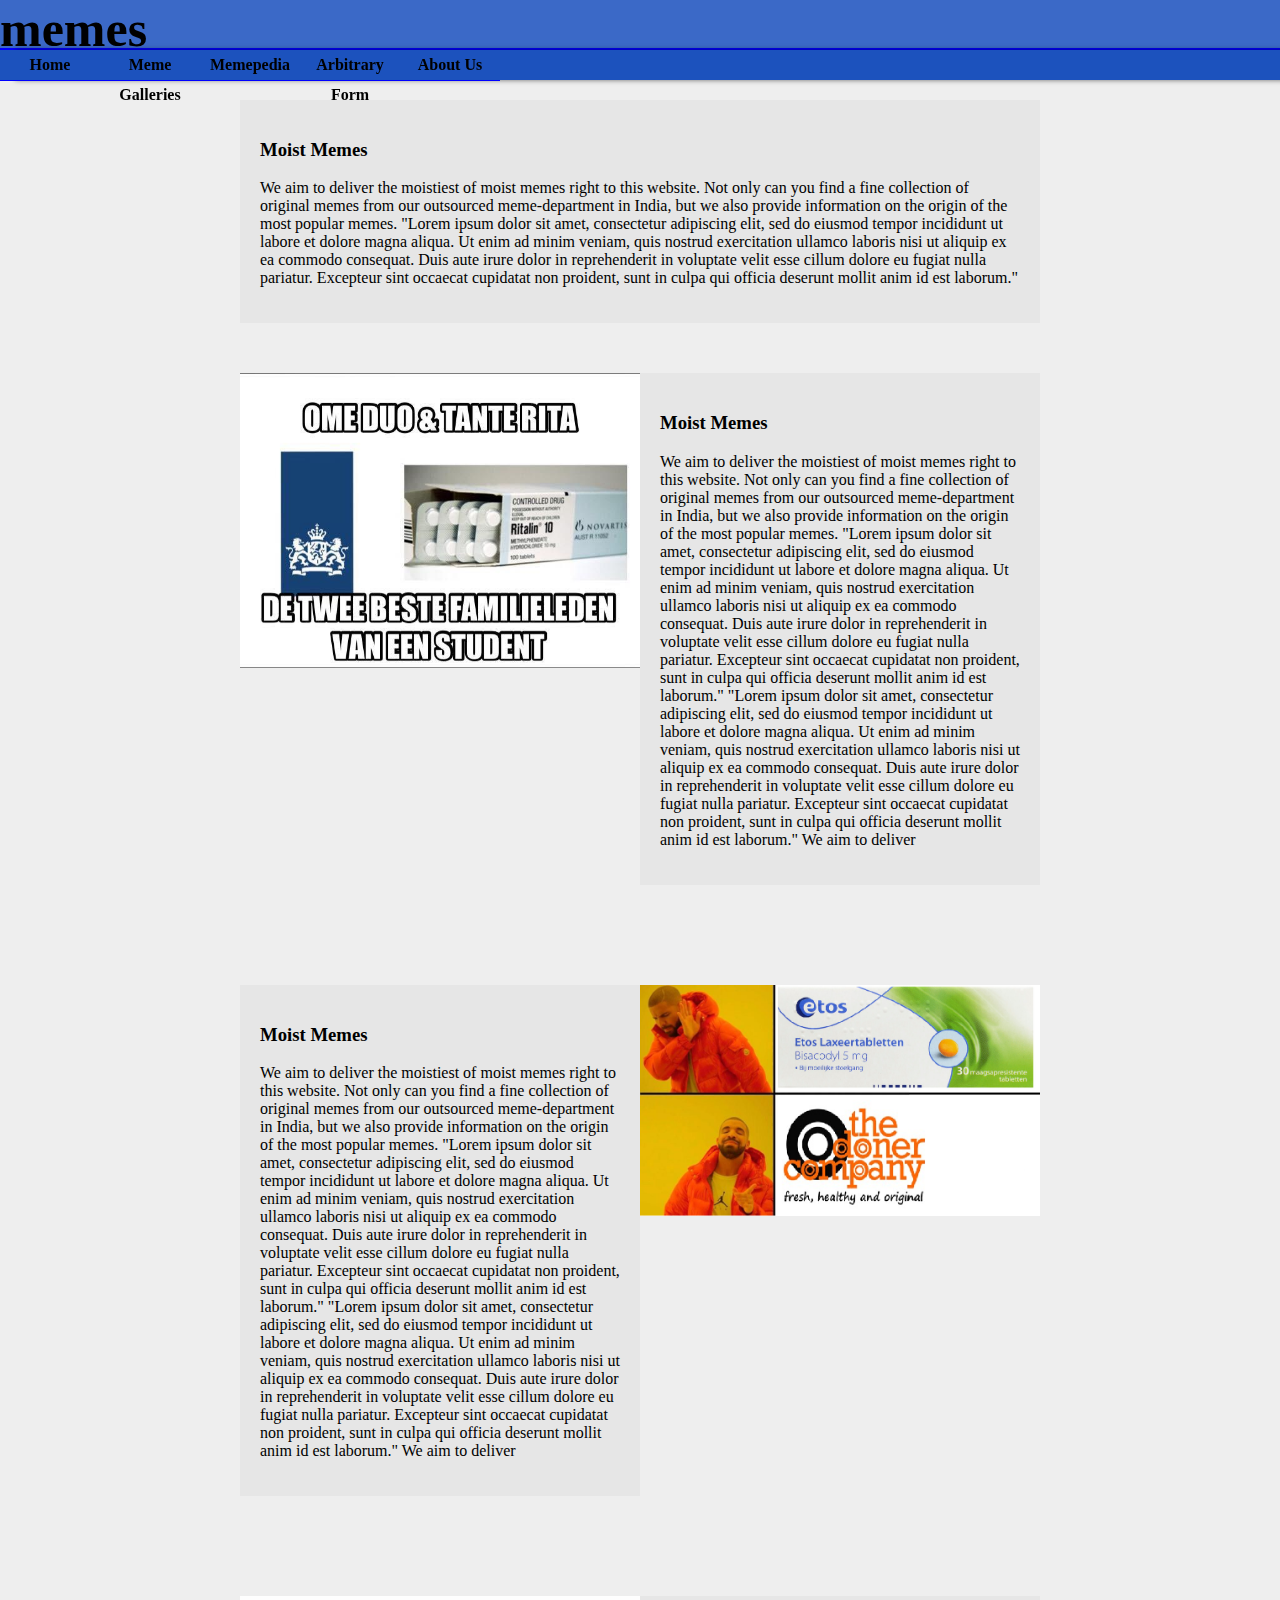
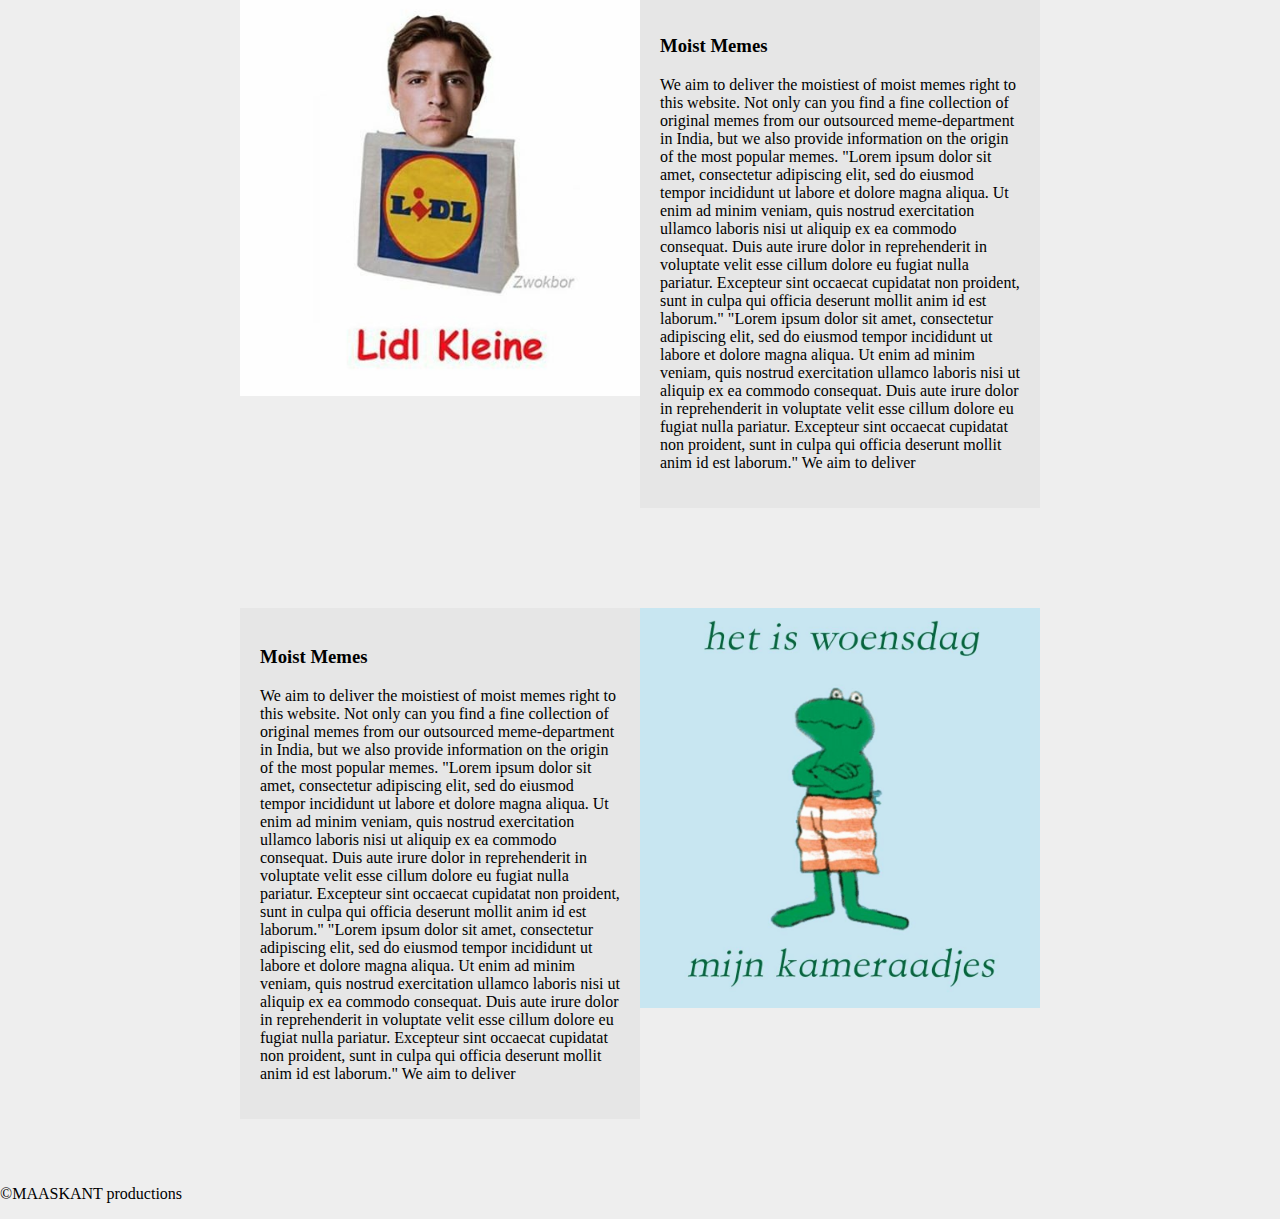
<file: index.html>
<!DOCTYPE html>

<head>
    <title> memes</title>
    <link rel='stylesheet' type='text/css' href='headerStyle.css'>
    <link rel='stylesheet' type='text/css' href='contentStyle.css'>
</head>

<body>
    <header>
        <h1>memes </h1>
        <input id="menuToggle" type="checkbox" name="hamburger"> <label for="menuToggle">&#9776;</label>
        <nav>
            <div class='dropdown'>
                <a href="index.html">
                    <h2>Home</h2>
                </a>

            </div>
            <div class='dropdown'>
                <h2>Meme Galleries</h2>


                <div class="group">
                    <a href="imggallery.html">
                        <h2>Imgage Gallery</h2>
                    </a>
                </div>

                <div class="group">
                    <a href="starwars.html">
                        <h2>Star Wars</h2>
                    </a>
                </div>

            </div>

            <div class='dropdown'>
                <h2>Memepedia</h2>


                <div class="group">
                    <a href="waterguy12.html">
                        <h2>The Tale of /u/Waterguy12</h2>
                    </a>
                </div>

                <div class="group">
                    <a href="games.html">
                        <h2>Memes In Games</h2>
                    </a>
                </div>

            </div>

            <div class='dropdown'>
                <a href="formulier.html">
                    <h2>Arbitrary Form</h2>
                </a>

            </div>

            <div class='dropdown'>
                <a href="aboutus.html">
                    <h2>About Us</h2>
                </a>

            </div>
        </nav>
    </header>

    <content>

        <article>
            <h3> Moist Memes</h3>
            <p>We aim to deliver the moistiest of moist memes right to this website. Not only can you find a fine collection
                of original memes from our outsourced meme-department in India, but we also provide information on the origin
                of the most popular memes. "Lorem ipsum dolor sit amet, consectetur adipiscing elit, sed do eiusmod tempor
                incididunt ut labore et dolore magna aliqua. Ut enim ad minim veniam, quis nostrud exercitation ullamco laboris
                nisi ut aliquip ex ea commodo consequat. Duis aute irure dolor in reprehenderit in voluptate velit esse cillum
                dolore eu fugiat nulla pariatur. Excepteur sint occaecat cupidatat non proident, sunt in culpa qui officia
                deserunt mollit anim id est laborum."
            </p>

        </article>
        <section>
            <img src="memes/meme1.jpg">
            <article class="halfWidth">
                <h3> Moist Memes</h3>
                <p>We aim to deliver the moistiest of moist memes right to this website. Not only can you find a fine collection
                    of original memes from our outsourced meme-department in India, but we also provide information on the
                    origin of the most popular memes. "Lorem ipsum dolor sit amet, consectetur adipiscing elit, sed do eiusmod
                    tempor incididunt ut labore et dolore magna aliqua. Ut enim ad minim veniam, quis nostrud exercitation
                    ullamco laboris nisi ut aliquip ex ea commodo consequat. Duis aute irure dolor in reprehenderit in voluptate
                    velit esse cillum dolore eu fugiat nulla pariatur. Excepteur sint occaecat cupidatat non proident, sunt
                    in culpa qui officia deserunt mollit anim id est laborum." "Lorem ipsum dolor sit amet, consectetur adipiscing
                    elit, sed do eiusmod tempor incididunt ut labore et dolore magna aliqua. Ut enim ad minim veniam, quis
                    nostrud exercitation ullamco laboris nisi ut aliquip ex ea commodo consequat. Duis aute irure dolor in
                    reprehenderit in voluptate velit esse cillum dolore eu fugiat nulla pariatur. Excepteur sint occaecat
                    cupidatat non proident, sunt in culpa qui officia deserunt mollit anim id est laborum." We aim to deliver

                </p>
            </article>
        </section>
        <section class="imageRight">
            <img src="memes/meme2.png">
            <article class="halfWidth">
                <h3> Moist Memes</h3>
                <p>We aim to deliver the moistiest of moist memes right to this website. Not only can you find a fine collection
                    of original memes from our outsourced meme-department in India, but we also provide information on the
                    origin of the most popular memes. "Lorem ipsum dolor sit amet, consectetur adipiscing elit, sed do eiusmod
                    tempor incididunt ut labore et dolore magna aliqua. Ut enim ad minim veniam, quis nostrud exercitation
                    ullamco laboris nisi ut aliquip ex ea commodo consequat. Duis aute irure dolor in reprehenderit in voluptate
                    velit esse cillum dolore eu fugiat nulla pariatur. Excepteur sint occaecat cupidatat non proident, sunt
                    in culpa qui officia deserunt mollit anim id est laborum." "Lorem ipsum dolor sit amet, consectetur adipiscing
                    elit, sed do eiusmod tempor incididunt ut labore et dolore magna aliqua. Ut enim ad minim veniam, quis
                    nostrud exercitation ullamco laboris nisi ut aliquip ex ea commodo consequat. Duis aute irure dolor in
                    reprehenderit in voluptate velit esse cillum dolore eu fugiat nulla pariatur. Excepteur sint occaecat
                    cupidatat non proident, sunt in culpa qui officia deserunt mollit anim id est laborum." We aim to deliver

                </p>
            </article>

        </section>
        <section>
            <img src="memes/meme4.jpg">
            <article class="halfWidth">
                <h3> Moist Memes</h3>
                <p>We aim to deliver the moistiest of moist memes right to this website. Not only can you find a fine collection
                    of original memes from our outsourced meme-department in India, but we also provide information on the
                    origin of the most popular memes. "Lorem ipsum dolor sit amet, consectetur adipiscing elit, sed do eiusmod
                    tempor incididunt ut labore et dolore magna aliqua. Ut enim ad minim veniam, quis nostrud exercitation
                    ullamco laboris nisi ut aliquip ex ea commodo consequat. Duis aute irure dolor in reprehenderit in voluptate
                    velit esse cillum dolore eu fugiat nulla pariatur. Excepteur sint occaecat cupidatat non proident, sunt
                    in culpa qui officia deserunt mollit anim id est laborum." "Lorem ipsum dolor sit amet, consectetur adipiscing
                    elit, sed do eiusmod tempor incididunt ut labore et dolore magna aliqua. Ut enim ad minim veniam, quis
                    nostrud exercitation ullamco laboris nisi ut aliquip ex ea commodo consequat. Duis aute irure dolor in
                    reprehenderit in voluptate velit esse cillum dolore eu fugiat nulla pariatur. Excepteur sint occaecat
                    cupidatat non proident, sunt in culpa qui officia deserunt mollit anim id est laborum." We aim to deliver

                </p>
            </article>
        </section>
        <section class="imageRight">
            <img src="memes/meme5.jpg">
            <article class="halfWidth">
                <h3> Moist Memes</h3>
                <p>We aim to deliver the moistiest of moist memes right to this website. Not only can you find a fine collection
                    of original memes from our outsourced meme-department in India, but we also provide information on the
                    origin of the most popular memes. "Lorem ipsum dolor sit amet, consectetur adipiscing elit, sed do eiusmod
                    tempor incididunt ut labore et dolore magna aliqua. Ut enim ad minim veniam, quis nostrud exercitation
                    ullamco laboris nisi ut aliquip ex ea commodo consequat. Duis aute irure dolor in reprehenderit in voluptate
                    velit esse cillum dolore eu fugiat nulla pariatur. Excepteur sint occaecat cupidatat non proident, sunt
                    in culpa qui officia deserunt mollit anim id est laborum." "Lorem ipsum dolor sit amet, consectetur adipiscing
                    elit, sed do eiusmod tempor incididunt ut labore et dolore magna aliqua. Ut enim ad minim veniam, quis
                    nostrud exercitation ullamco laboris nisi ut aliquip ex ea commodo consequat. Duis aute irure dolor in
                    reprehenderit in voluptate velit esse cillum dolore eu fugiat nulla pariatur. Excepteur sint occaecat
                    cupidatat non proident, sunt in culpa qui officia deserunt mollit anim id est laborum." We aim to deliver

                </p>
            </article>

        </section>





        <aside>

        </aside>

    </content>
    <footer>
        <p>&copy;MAASKANT productions</p>
    </footer>
</body>
</file>
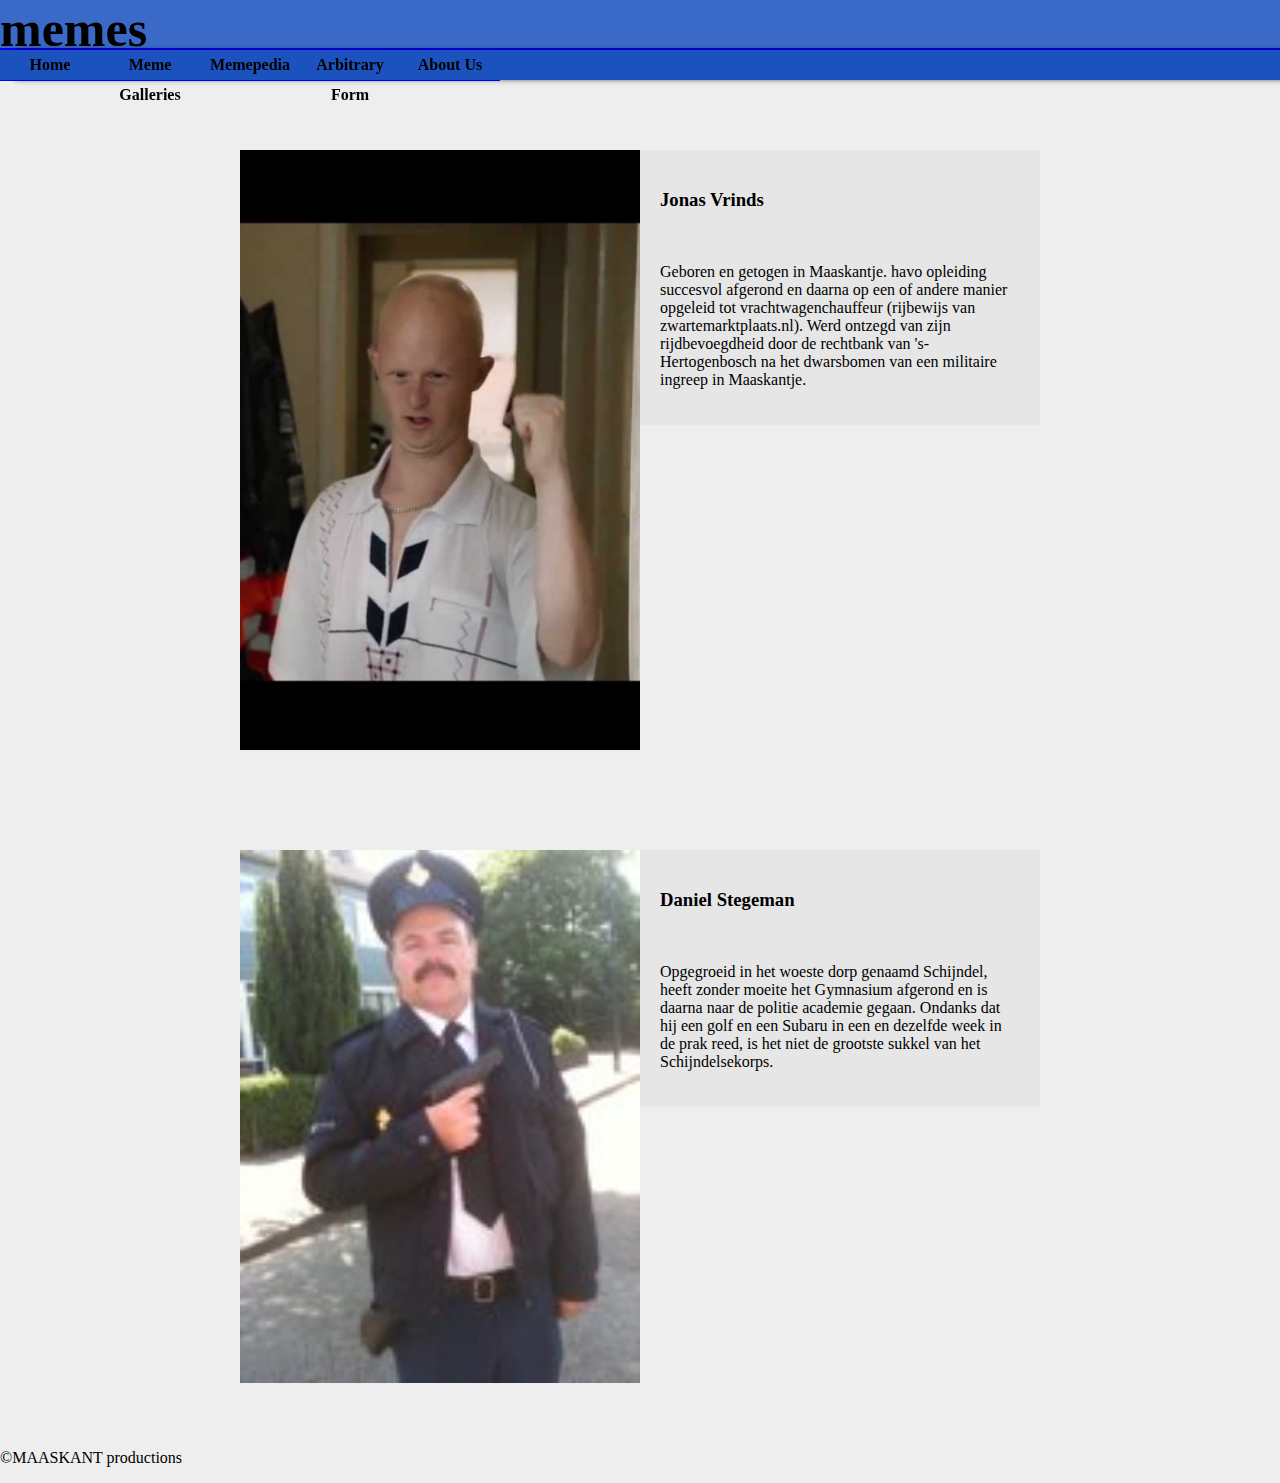
<file: aboutus.html>
<!DOCTYPE html>
<html>

<head>
    <link href="headerStyle.css" rel="stylesheet" type="text/css">
    <link rel='stylesheet' type='text/css' href='contentStyle.css'>
    <title>
        about our memes
    </title>
</head>

<body>
        <header>
                <h1>memes </h1>
                <input id="menuToggle" type="checkbox" name="hamburger"> <label for="menuToggle">&#9776;</label>
                <nav>
                    <div class='dropdown'>
                        <a href="index.html">
                            <h2>Home</h2>
                        </a>
        
                    </div>
                    <div class='dropdown'>
                        <h2>Meme Galleries</h2>
        
        
                        <div class="group">
                            <a href="imggallery.html">
                                <h2>Imgage Gallery</h2>
                            </a>
                        </div>
        
                        <div class="group">
                            <a href="starwars.html">
                                <h2>Star Wars</h2>
                            </a>
                        </div>
        
                    </div>
        
                    <div class='dropdown'>
                            <h2>Memepedia</h2>
            
            
                            <div class="group">
                                <a href="waterguy12.html">
                                    <h2>The Tale of /u/Waterguy12</h2>
                                </a>
                            </div>
            
                            <div class="group">
                                <a href="games.html">
                                    <h2>Memes In Games</h2>
                                </a>
                            </div>
            
                        </div>
        
                    <div class='dropdown'>
                        <a href="formulier.html">
                            <h2>Arbitrary Form</h2>
                        </a>
        
                    </div>
        
                    <div class='dropdown'>
                        <a href="aboutus.html">
                            <h2>About Us</h2>
                        </a>
        
                    </div>
                </nav>
            </header>
    <content>
        <section>
            <img src="images/images_gallery/jonas.png">
            <!-- description van Jonas-->
            <article class = "halfWidth">
                <h3>Jonas Vrinds</h3><br>
                <p>Geboren en getogen in Maaskantje. havo opleiding succesvol afgerond en daarna op een of andere manier opgeleid
                    tot vrachtwagenchauffeur (rijbewijs van zwartemarktplaats.nl). Werd ontzegd van zijn rijdbevoegdheid
                    door de rechtbank van 's-Hertogenbosch na het dwarsbomen van een militaire ingreep in Maaskantje.</p>
            </article>
        </section>


        <section>
            <img src="images/images_gallery/daniel.png">
            <!--description van Daniel-->
            <article class = "halfWidth">
                <h3>Daniel Stegeman</h3><br>
                <p> Opgegroeid in het woeste dorp genaamd Schijndel, heeft zonder moeite het Gymnasium afgerond en is daarna
                    naar de politie academie gegaan. Ondanks dat hij een golf en een Subaru in een en dezelfde week in de
                    prak reed, is het niet de grootste sukkel van het Schijndelsekorps. </p>
                </div>
            </article>
        </section>
    </content>
    <footer>
            <p>&copy;MAASKANT productions</p>
        </footer>
</body>

</html>
</file>
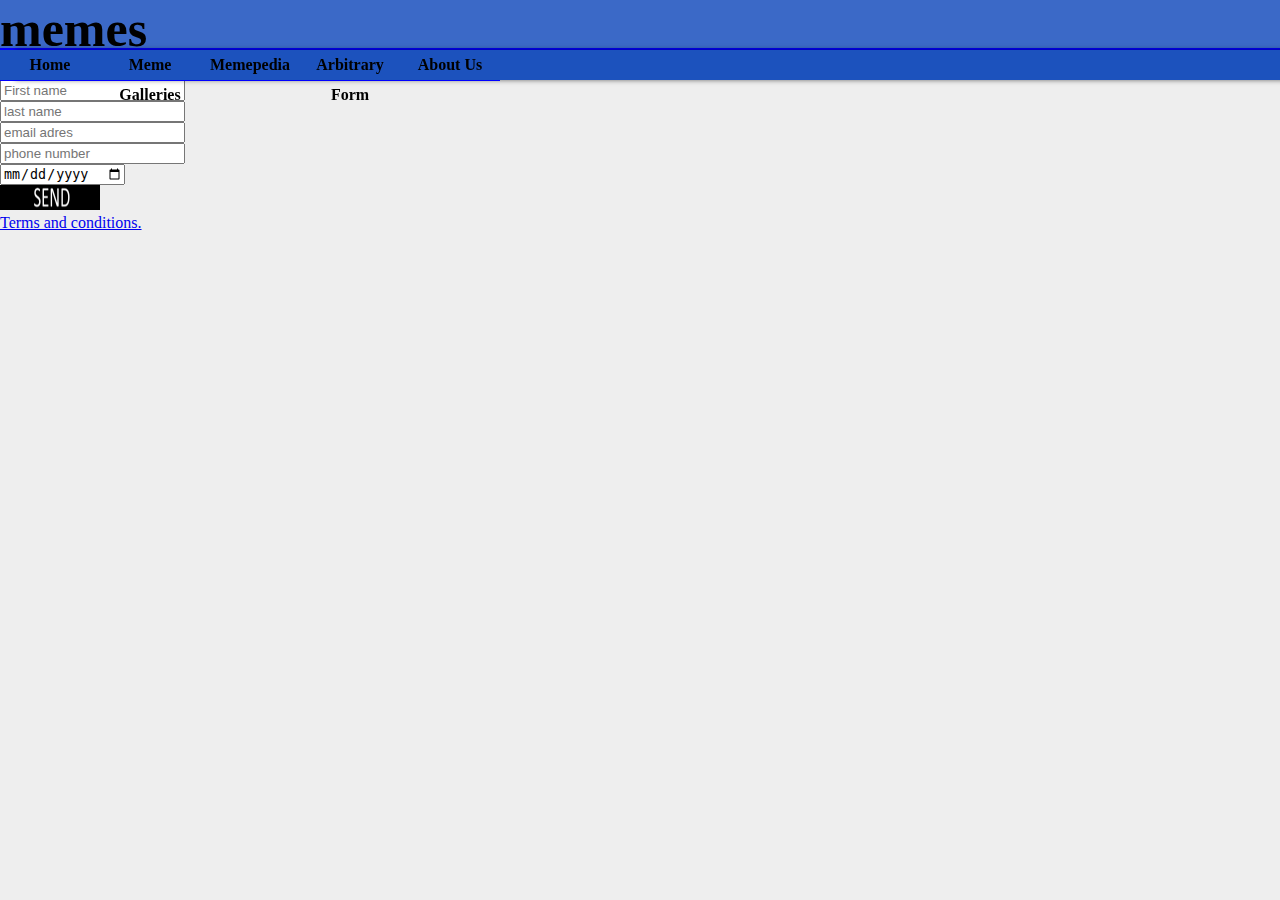
<file: formulier.html>
<!DOCTYPE HTML>
<html>

<head>
    <title>subscribe!</title>
    <link href="headerStyle.css" rel="stylesheet" type="text/css">
    <link href="form.css" rel="stylesheet" type="text/css">

    </head>
    
    
      

<body>
    <h1> suscribe to our newsletter!</h1>
    <header>
        <h1>memes </h1>
        <input id="menuToggle" type="checkbox" name="hamburger"> <label for="menuToggle">&#9776;</label>
        <nav>
            <div class='dropdown'>
                <a href="index.html">
                    <h2>Home</h2>
                </a>

            </div>
            <div class='dropdown'>
                <h2>Meme Galleries</h2>


                <div class="group">
                    <a href="imggallery.html">
                        <h2>Imgage Gallery</h2>
                    </a>
                </div>

                <div class="group">
                    <a href="starwars.html">
                        <h2>Star Wars</h2>
                    </a>
                </div>

            </div>

            <div class='dropdown'>
                <h2>Memepedia</h2>


                <div class="group">
                    <a href="waterguy12.html">
                        <h2>The Tale of /u/Waterguy12</h2>
                    </a>
                </div>

                <div class="group">
                    <a href="games.html">
                        <h2>Memes In Games</h2>
                    </a>
                </div>

            </div>

            <div class='dropdown'>
                <a href="formulier.html">
                    <h2>Arbitrary Form</h2>
                </a>

            </div>

            <div class='dropdown'>
                <a href="aboutus.html">
                    <h2>About Us</h2>
                </a>

            </div>
        </nav>
    </header>

    <div class="form">
        <form>
            <!--een formulier-->
            <input type="text" placeholder="First name"><br>
            <input type="text" placeholder="last name"><br>
            <input type="email" placeholder="email adres"><br>
            <input type="text" placeholder="phone number"><br>

            <input type="date" placeholder="date of birth"><br>
            <input type="image" width="100" value="submit" src="images/images_gallery/button.png" alt="submit button">
            <br><a href="TERMS.html">Terms and conditions.</a>
        </form>
    </div>
</body>

</html>
</file>
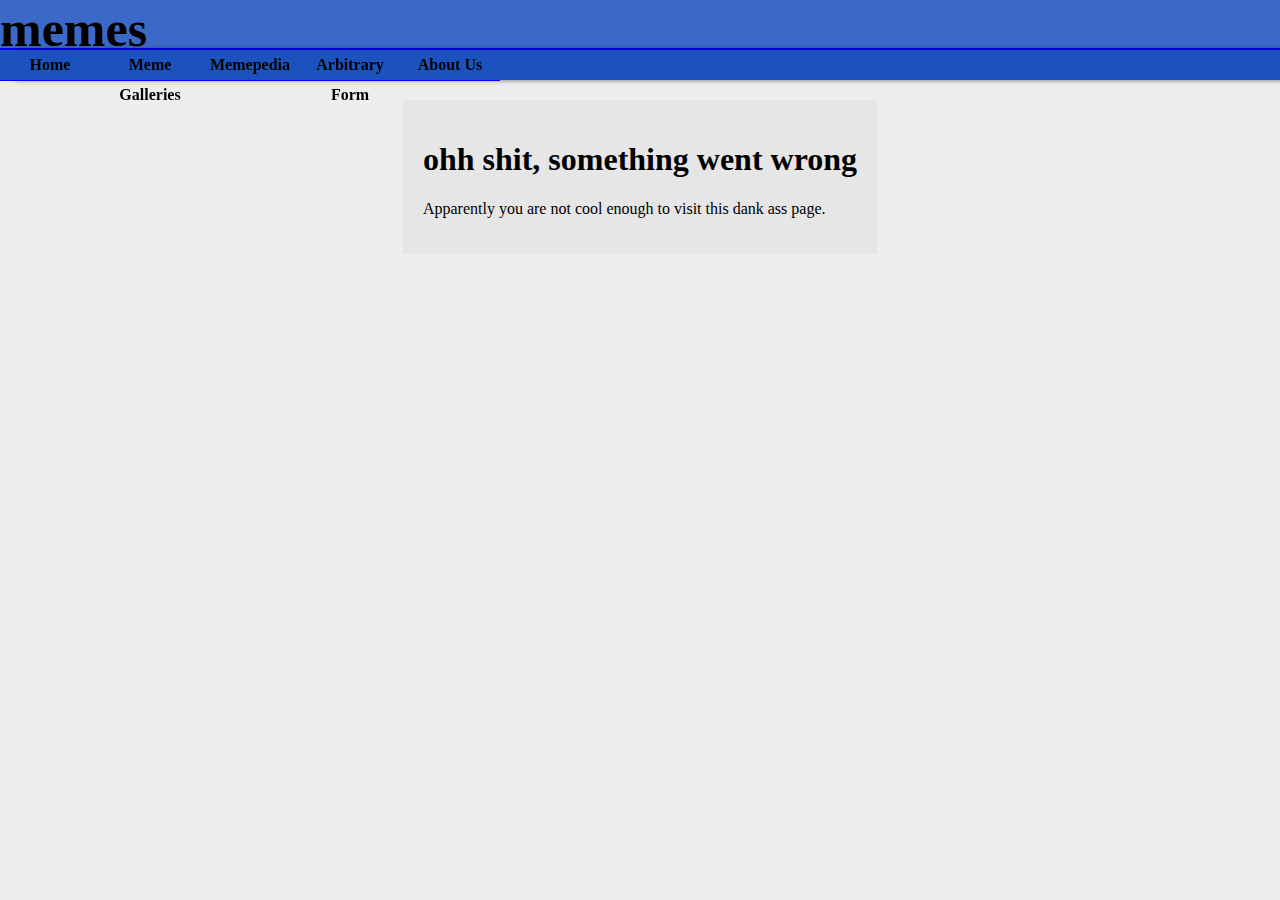
<file: games.html>
<!DOCTYPE html>

<head>
    <title> memes</title>
    <link rel='stylesheet' type='text/css' href='headerStyle.css'>
    <link rel='stylesheet' type='text/css' href='contentStyle.css'>
</head>

<body>
    <header>
        <h1>memes </h1>
        <input id="menuToggle" type="checkbox" name="hamburger"> <label for="menuToggle">&#9776;</label>
        <nav>
            <div class='dropdown'>
                <a href="index.html">
                    <h2>Home</h2>
                </a>

            </div>
            <div class='dropdown'>
                <h2>Meme Galleries</h2>


                <div class="group">
                    <a href="imggallery.html">
                        <h2>Imgage Gallery</h2>
                    </a>
                </div>

                <div class="group">
                    <a href="starwars.html">
                        <h2>Star Wars</h2>
                    </a>
                </div>

            </div>

            <div class='dropdown'>
                <h2>Memepedia</h2>


                <div class="group">
                    <a href="waterguy12.html">
                        <h2>The Tale of /u/Waterguy12</h2>
                    </a>
                </div>

                <div class="group">
                    <a href="games.html">
                        <h2>Memes In Games</h2>
                    </a>
                </div>

            </div>

            <div class='dropdown'>
                <a href="formulier.html">
                    <h2>Arbitrary Form</h2>
                </a>

            </div>

            <div class='dropdown'>
                <a href="aboutus.html">
                    <h2>About Us</h2>
                </a>

            </div>
        </nav>
    </header>

    <content>
        <article>
        <h1> ohh shit, something went wrong</h1>
        <p> Apparently you are not cool enough to visit this dank ass page.</p>
    </article>
    </content>
</file>
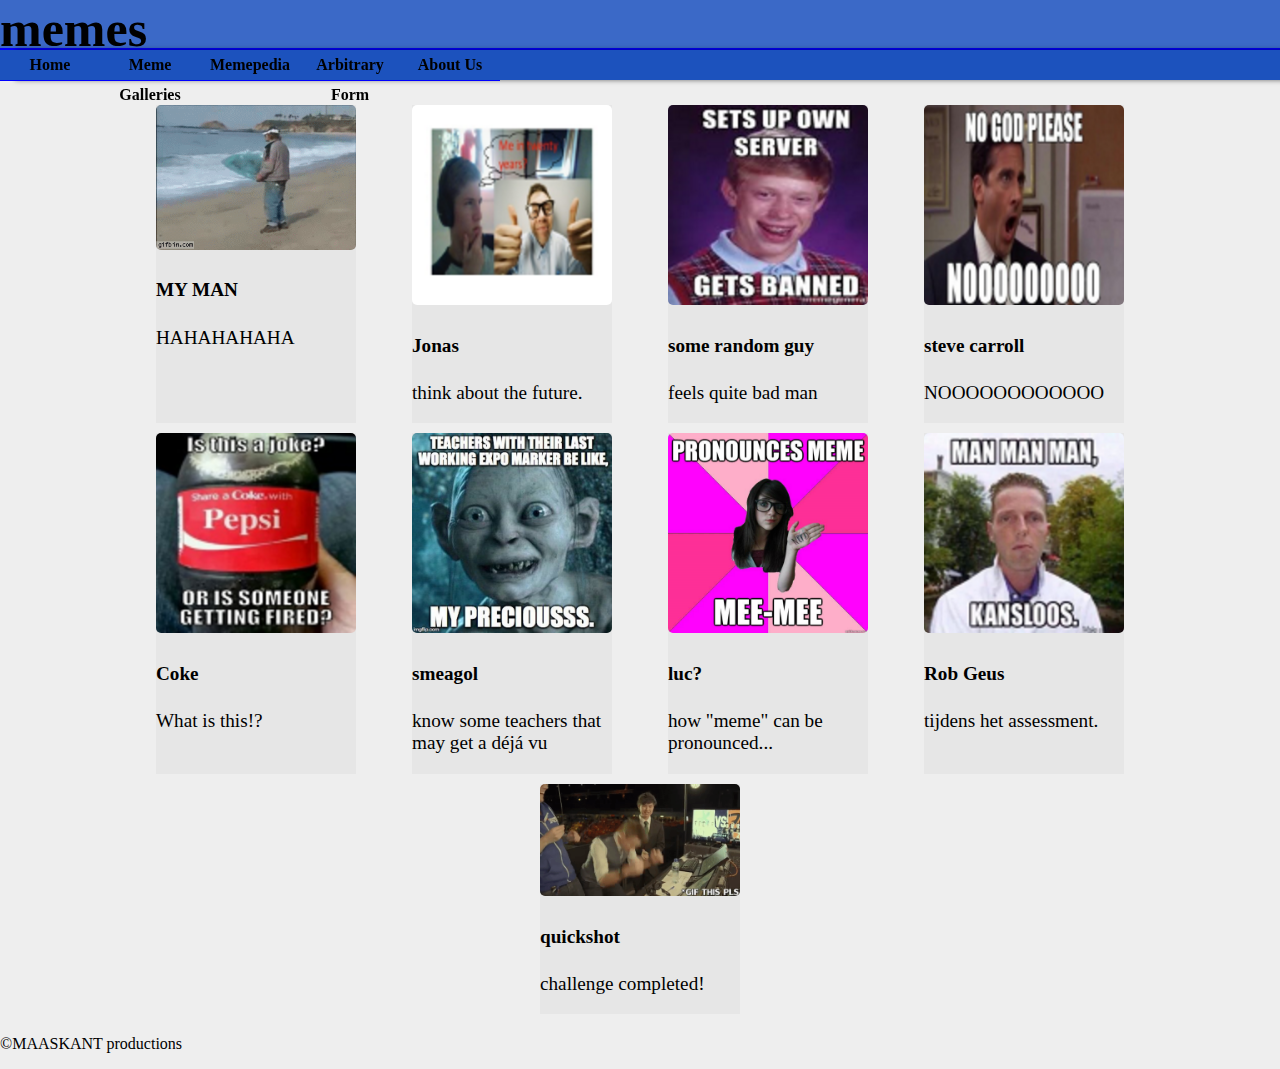
<file: imggallery.html>
<!DOCTYPE html>
<html>

<head>
  <link href="headerStyle.css" rel="stylesheet" type="text/css">
  <link rel='stylesheet' type='text/css' href='contentStyle.css'>

  <title>
    MEMES
  </title>
</head>

<body>
  <header>
    <h1>memes </h1>
    <input id="menuToggle" type="checkbox" name="hamburger"> <label for="menuToggle">&#9776;</label>
    <nav>
      <div class='dropdown'>
        <a href="index.html">
          <h2>Home</h2>
        </a>

      </div>
      <div class='dropdown'>
        <h2>Meme Galleries</h2>


        <div class="group">
          <a href="imggallery.html">
            <h2>Imgage Gallery</h2>
          </a>
        </div>

        <div class="group">
          <a href="starwars.html">
            <h2>Star Wars</h2>
          </a>
        </div>

      </div>

      <div class='dropdown'>
        <h2>Memepedia</h2>


        <div class="group">
          <a href="waterguy12.html">
            <h2>The Tale of /u/Waterguy12</h2>
          </a>
        </div>

        <div class="group">
          <a href="games.html">
            <h2>Memes In Games</h2>
          </a>
        </div>

      </div>

      <div class='dropdown'>
        <a href="formulier.html">
          <h2>Arbitrary Form</h2>
        </a>

      </div>

      <div class='dropdown'>
        <a href="aboutus.html">
          <h2>About Us</h2>
        </a>

      </div>
    </nav>
  </header>

  <content class="gallery">
    <!-- hier beginnen de cards-->
    <div class="card">
      <img src="images/images_gallery/meme1.gif">
      <div class="desc">
        <h4>MY MAN</h4>
        <p>HAHAHAHAHA</p>
      </div>
    </div>


    <div class="card">
      <img src="images/images_gallery/meme3.png">
      <div class="desc">
        <h4>Jonas</h4>
        <p>think about the future.</p>
      </div>
    </div>

    <div class="card">
      <img src="images/images_gallery/meme4.png">
      <div class="desc">
        <h4>some random guy</h4>
        <p>feels quite bad man</p>
      </div>
    </div>

    <div class="card">
      <img src="images/images_gallery/meme5.png">
      <div class="desc">
        <h4>steve carroll</h4>
        <p>NOOOOOOOOOOOO</p>
      </div>
    </div>

    <div class="card">
      <img src="images/images_gallery/meme9.png">
      <div class="desc">
        <h4>Coke</h4>
        <p>What is this!?</p>
      </div>
    </div>

    <div class="card">
      <img src="images/images_gallery/meme12.png">
      <div class="desc">
        <h4>smeagol</h4>
        <p>know some teachers that may get a déjá vu</p>
      </div>
    </div>

    <div class="card">
      <img src="images/images_gallery/meme13.png">
      <div class="desc">
        <h4>luc?</h4>
        <p>how "meme" can be pronounced...</p>
      </div>
    </div>
    <div class="card">
      <img src="images/images_gallery/meme15.png">
      <div class="desc">
        <h4>Rob Geus</h4>
        <p>tijdens het assessment.</p>
      </div>
    </div>
    <div class="card">
      <img src="images/images_gallery/meme14.gif">
      <div class="desc">
        <h4>quickshot</h4>
        <p>challenge completed!</p>
      </div>
    </div>
  </content>
  <footer>
    <p>&copy;MAASKANT productions</p>
  </footer>

</body>

</html>
</file>
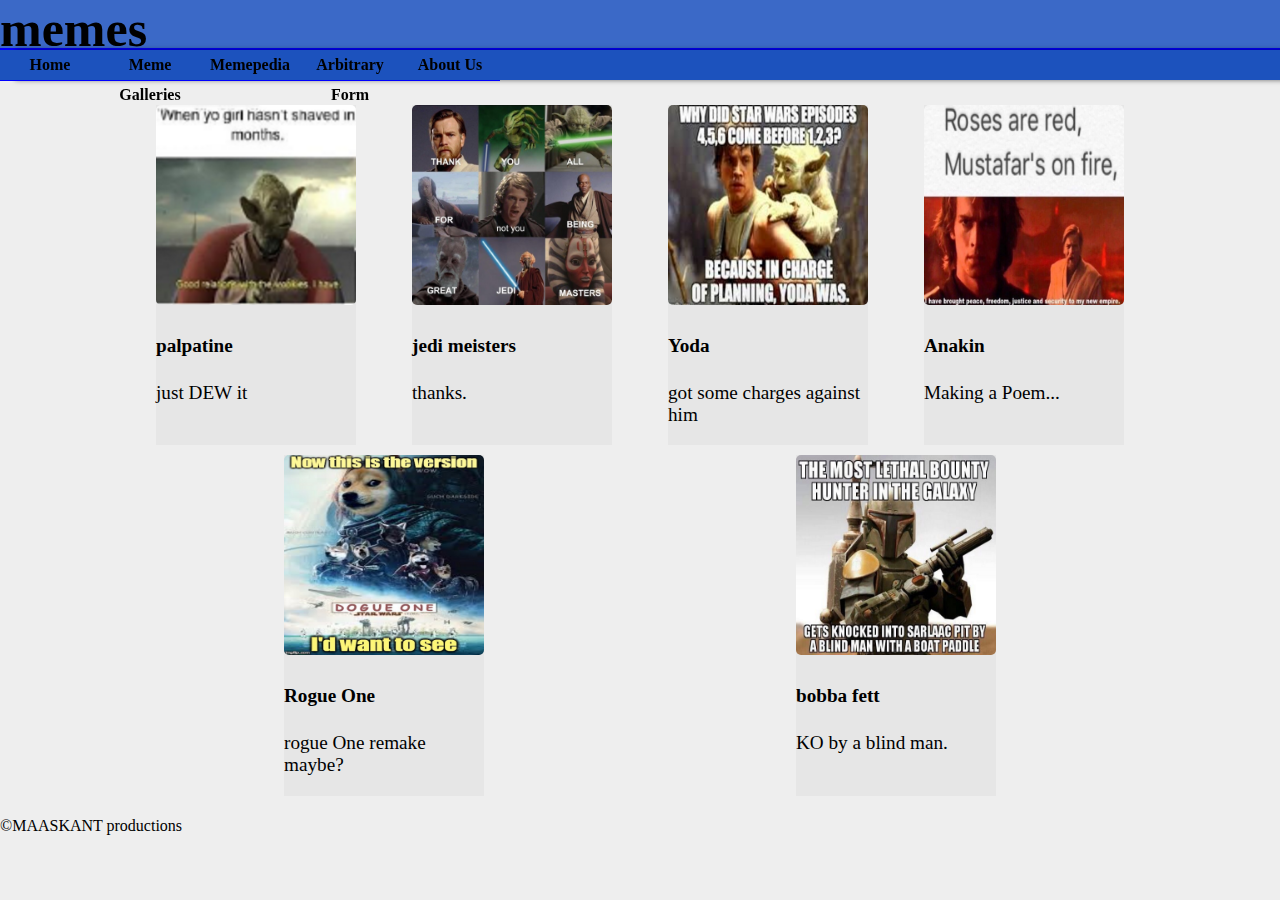
<file: starwars.html>
<!DOCTYPE html>
<html>

<head>
    <link href="headerStyle.css" rel="stylesheet" type="text/css">
    <link rel='stylesheet' type='text/css' href='contentStyle.css'>

    <TITLE>
        MEMES
    </TITLE>
</head>

<body>
    <header>
        <h1>memes </h1>
        <input id="menuToggle" type="checkbox" name="hamburger"> <label for="menuToggle">&#9776;</label>
        <nav>
            <div class='dropdown'>
                <a href="index.html">
                    <h2>Home</h2>
                </a>

            </div>
            <div class='dropdown'>
                <h2>Meme Galleries</h2>


                <div class="group">
                    <a href="imggallery.html">
                        <h2>Imgage Gallery</h2>
                    </a>
                </div>

                <div class="group">
                    <a href="starwars.html">
                        <h2>Star Wars</h2>
                    </a>
                </div>

            </div>

            <div class='dropdown'>
                <h2>Memepedia</h2>


                <div class="group">
                    <a href="waterguy12.html">
                        <h2>The Tale of /u/Waterguy12</h2>
                    </a>
                </div>

                <div class="group">
                    <a href="games.html">
                        <h2>Memes In Games</h2>
                    </a>
                </div>

            </div>

            <div class='dropdown'>
                <a href="formulier.html">
                    <h2>Arbitrary Form</h2>
                </a>

            </div>

            <div class='dropdown'>
                <a href="aboutus.html">
                    <h2>About Us</h2>
                </a>

            </div>
        </nav>
    </header>
    <content class="gallery">
        <div class="card">
            <!-- hier beginnen de cards-->
            <img src="images/images_gallery/meme2.png" alt="Avatar" style="width:100%">
            <div class="desc">
                <h4><b>palpatine</b></h4>
                <p>just DEW it</p>
            </div>
        </div>


        <div class="card">
            <img src="images/images_gallery/meme6.png" alt="Avatar" style="width:100%">
            <div class="desc">
                <h4>jedi meisters</h4>
                <p>thanks.</p>
            </div>
        </div>


        <div class="card">
            <img src="images/images_gallery/meme7.png" style="width:100%">
            <div class="desc">
                <h4>Yoda</h4>
                <p>got some charges against him</p>
            </div>
        </div>


        <div class="card">
            <img src="images/images_gallery/meme8.png" alt="Avatar" style="width:100%">
            <div class="desc">
                <h4>Anakin</h4>
                <p>Making a Poem...</p>
            </div>
        </div>

        <div class="card">
            <img src="images/images_gallery/meme10.png" alt="Avatar" style="width:100%">
            <div class="desc">
                <h4>Rogue One</h4>
                <p>rogue One remake maybe?</p>
            </div>
        </div>
        <div class="card">
            <img src="images/images_gallery/meme11.png" alt="Avatar" style="width:100%">
            <div class="desc">
                <h4>bobba fett</h4>
                <p>KO by a blind man.</p>
            </div>
        </div>
    </content>
    <footer>
        <p>&copy;MAASKANT productions</p>
    </footer>



</body>

</html>
</file>
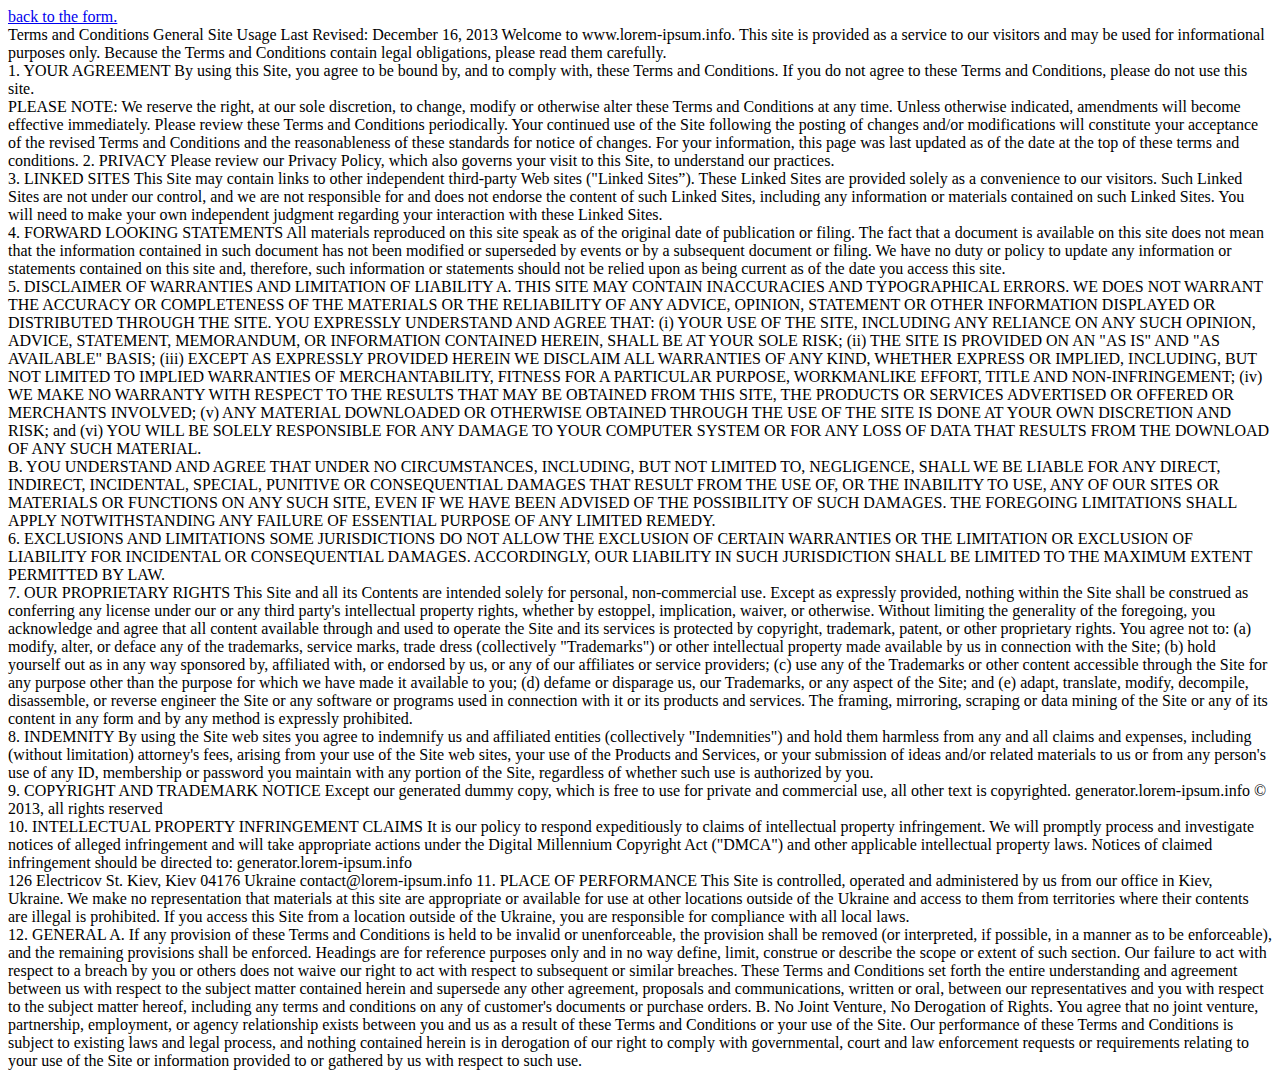
<file: TERMS.html>
<!DOCTYPE HTML>
<html>
    <head>

<title>Our terms and conditions.</title>
</head>

<body>
        <a href="formulier.html">back to the form.</a><br>
Terms and Conditions

General Site Usage

Last Revised: December 16, 2013

Welcome to www.lorem-ipsum.info. This site is provided as a service to our visitors and may be used for informational purposes only. Because the Terms and Conditions contain legal obligations, please read them carefully.
<br>
1. YOUR AGREEMENT

By using this Site, you agree to be bound by, and to comply with, these Terms and Conditions. If you do not agree to these Terms and Conditions, please do not use this site.
<br>
PLEASE NOTE: We reserve the right, at our sole discretion, to change, modify or otherwise alter these Terms and Conditions at any time. Unless otherwise indicated, amendments will become effective immediately. Please review these Terms and Conditions periodically. Your continued use of the Site following the posting of changes and/or modifications will constitute your acceptance of the revised Terms and Conditions and the reasonableness of these standards for notice of changes. For your information, this page was last updated as of the date at the top of these terms and conditions.
2. PRIVACY

Please review our Privacy Policy, which also governs your visit to this Site, to understand our practices.
<br>
3. LINKED SITES

This Site may contain links to other independent third-party Web sites ("Linked Sites”). These Linked Sites are provided solely as a convenience to our visitors. Such Linked Sites are not under our control, and we are not responsible for and does not endorse the content of such Linked Sites, including any information or materials contained on such Linked Sites. You will need to make your own independent judgment regarding your interaction with these Linked Sites.
<br>
4. FORWARD LOOKING STATEMENTS

All materials reproduced on this site speak as of the original date of publication or filing. The fact that a document is available on this site does not mean that the information contained in such document has not been modified or superseded by events or by a subsequent document or filing. We have no duty or policy to update any information or statements contained on this site and, therefore, such information or statements should not be relied upon as being current as of the date you access this site.
<br>
5. DISCLAIMER OF WARRANTIES AND LIMITATION OF LIABILITY

A. THIS SITE MAY CONTAIN INACCURACIES AND TYPOGRAPHICAL ERRORS. WE DOES NOT WARRANT THE ACCURACY OR COMPLETENESS OF THE MATERIALS OR THE RELIABILITY OF ANY ADVICE, OPINION, STATEMENT OR OTHER INFORMATION DISPLAYED OR DISTRIBUTED THROUGH THE SITE. YOU EXPRESSLY UNDERSTAND AND AGREE THAT: (i) YOUR USE OF THE SITE, INCLUDING ANY RELIANCE ON ANY SUCH OPINION, ADVICE, STATEMENT, MEMORANDUM, OR INFORMATION CONTAINED HEREIN, SHALL BE AT YOUR SOLE RISK; (ii) THE SITE IS PROVIDED ON AN "AS IS" AND "AS AVAILABLE" BASIS; (iii) EXCEPT AS EXPRESSLY PROVIDED HEREIN WE DISCLAIM ALL WARRANTIES OF ANY KIND, WHETHER EXPRESS OR IMPLIED, INCLUDING, BUT NOT LIMITED TO IMPLIED WARRANTIES OF MERCHANTABILITY, FITNESS FOR A PARTICULAR PURPOSE, WORKMANLIKE EFFORT, TITLE AND NON-INFRINGEMENT; (iv) WE MAKE NO WARRANTY WITH RESPECT TO THE RESULTS THAT MAY BE OBTAINED FROM THIS SITE, THE PRODUCTS OR SERVICES ADVERTISED OR OFFERED OR MERCHANTS INVOLVED; (v) ANY MATERIAL DOWNLOADED OR OTHERWISE OBTAINED THROUGH THE USE OF THE SITE IS DONE AT YOUR OWN DISCRETION AND RISK; and (vi) YOU WILL BE SOLELY RESPONSIBLE FOR ANY DAMAGE TO YOUR COMPUTER SYSTEM OR FOR ANY LOSS OF DATA THAT RESULTS FROM THE DOWNLOAD OF ANY SUCH MATERIAL.
<br>
B. YOU UNDERSTAND AND AGREE THAT UNDER NO CIRCUMSTANCES, INCLUDING, BUT NOT LIMITED TO, NEGLIGENCE, SHALL WE BE LIABLE FOR ANY DIRECT, INDIRECT, INCIDENTAL, SPECIAL, PUNITIVE OR CONSEQUENTIAL DAMAGES THAT RESULT FROM THE USE OF, OR THE INABILITY TO USE, ANY OF OUR SITES OR MATERIALS OR FUNCTIONS ON ANY SUCH SITE, EVEN IF WE HAVE BEEN ADVISED OF THE POSSIBILITY OF SUCH DAMAGES. THE FOREGOING LIMITATIONS SHALL APPLY NOTWITHSTANDING ANY FAILURE OF ESSENTIAL PURPOSE OF ANY LIMITED REMEDY.
<br>
6. EXCLUSIONS AND LIMITATIONS

SOME JURISDICTIONS DO NOT ALLOW THE EXCLUSION OF CERTAIN WARRANTIES OR THE LIMITATION OR EXCLUSION OF LIABILITY FOR INCIDENTAL OR CONSEQUENTIAL DAMAGES. ACCORDINGLY, OUR LIABILITY IN SUCH JURISDICTION SHALL BE LIMITED TO THE MAXIMUM EXTENT PERMITTED BY LAW.
<br>
7. OUR PROPRIETARY RIGHTS

This Site and all its Contents are intended solely for personal, non-commercial use. Except as expressly provided, nothing within the Site shall be construed as conferring any license under our or any third party's intellectual property rights, whether by estoppel, implication, waiver, or otherwise. Without limiting the generality of the foregoing, you acknowledge and agree that all content available through and used to operate the Site and its services is protected by copyright, trademark, patent, or other proprietary rights. You agree not to: (a) modify, alter, or deface any of the trademarks, service marks, trade dress (collectively "Trademarks") or other intellectual property made available by us in connection with the Site; (b) hold yourself out as in any way sponsored by, affiliated with, or endorsed by us, or any of our affiliates or service providers; (c) use any of the Trademarks or other content accessible through the Site for any purpose other than the purpose for which we have made it available to you; (d) defame or disparage us, our Trademarks, or any aspect of the Site; and (e) adapt, translate, modify, decompile, disassemble, or reverse engineer the Site or any software or programs used in connection with it or its products and services.

The framing, mirroring, scraping or data mining of the Site or any of its content in any form and by any method is expressly prohibited.
<br>
8. INDEMNITY

By using the Site web sites you agree to indemnify us and affiliated entities (collectively "Indemnities") and hold them harmless from any and all claims and expenses, including (without limitation) attorney's fees, arising from your use of the Site web sites, your use of the Products and Services, or your submission of ideas and/or related materials to us or from any person's use of any ID, membership or password you maintain with any portion of the Site, regardless of whether such use is authorized by you.
<br>
9. COPYRIGHT AND TRADEMARK NOTICE

Except our generated dummy copy, which is free to use for private and commercial use, all other text is copyrighted. generator.lorem-ipsum.info © 2013, all rights reserved
<br>
10. INTELLECTUAL PROPERTY INFRINGEMENT CLAIMS

It is our policy to respond expeditiously to claims of intellectual property infringement. We will promptly process and investigate notices of alleged infringement and will take appropriate actions under the Digital Millennium Copyright Act ("DMCA") and other applicable intellectual property laws. Notices of claimed infringement should be directed to:

generator.lorem-ipsum.info
<br>
126 Electricov St.

Kiev, Kiev 04176

Ukraine

contact@lorem-ipsum.info

11. PLACE OF PERFORMANCE

This Site is controlled, operated and administered by us from our office in Kiev, Ukraine. We make no representation that materials at this site are appropriate or available for use at other locations outside of the Ukraine and access to them from territories where their contents are illegal is prohibited. If you access this Site from a location outside of the Ukraine, you are responsible for compliance with all local laws.
<br>
12. GENERAL

A. If any provision of these Terms and Conditions is held to be invalid or unenforceable, the provision shall be removed (or interpreted, if possible, in a manner as to be enforceable), and the remaining provisions shall be enforced. Headings are for reference purposes only and in no way define, limit, construe or describe the scope or extent of such section. Our failure to act with respect to a breach by you or others does not waive our right to act with respect to subsequent or similar breaches. These Terms and Conditions set forth the entire understanding and agreement between us with respect to the subject matter contained herein and supersede any other agreement, proposals and communications, written or oral, between our representatives and you with respect to the subject matter hereof, including any terms and conditions on any of customer's documents or purchase orders.

B. No Joint Venture, No Derogation of Rights. You agree that no joint venture, partnership, employment, or agency relationship exists between you and us as a result of these Terms and Conditions or your use of the Site. Our performance of these Terms and Conditions is subject to existing laws and legal process, and nothing contained herein is in derogation of our right to comply with governmental, court and law enforcement requests or requirements relating to your use of the Site or information provided to or gathered by us with respect to such use.
</body>
</html>
</file>
<file: headerStyle.css>
body{
    width: 100%;
    margin: 0px;
	background-color: #eee;
}

header{
    
    background-color: #3B69C7;
    display:block;
    position: fixed;
    top: 0;
    height: 100px;
    width: 100%;
    box-shadow: 0px 10px 5px rgba(0, 0, 0, 0.56);
    border-bottom: 2px solid blue;
    box-sizing: border-box;

}

header h1{
    display: inline-block;
    text-align: center;
    font-size: 100px;
    margin: 0px;
    
}

nav{
    position: absolute;
    top: 100px;
}
#menuToggle{
    
    display:none;
    
}


#menuToggle + label{
    height: 100px;
    width: 100px;
    float:left;
    text-align: center;
    line-height: 100px;
    font-size: 100px;
    background-color: #1C52BD;
    border-right: 2px  solid blue;
    border-bottom: 2px solid blue;
    box-sizing: border-box;
    
}



nav{
    left: -100%;
    background-color: #1C52BD;
    width: 400px;
    height: 100vh;
    display:none;
    box-shadow:15px 0 5px rgba(0, 0, 0, 0.56);
    
    
    
    
    
    
    
}
@keyframes slideIn {
    from { left: -100%;}
    to {left:0px;}

}


.dropdown{
    border-bottom: 1px solid blue;
    padding-left: 50px;
    
    
}

.dropdown a{
    text-decoration:none;
    color: black;
    
}




.group{
    display: none;
    height: 50px;
    background-color: #124BBD;
    border: 1px solid blue;
    text-align: center;
    
    
}

.group a{
    display:block;
}



.dropdown:hover{
    box-shadow: 0px 5px 5px rgba(0, 0, 255, 0.53); 
    background-color: #1D53C0;   
}

.dropdown:hover > .group{
    display: block;
}

#menuToggle:checked +label~  nav{
    display:block;
    animation-name: slideIn;
    animation-duration: 0.5s;
    left: 0;
    
    

}









@media only screen and (min-device-width:480px){
    
}

@media only screen  and (min-device-width : 1025px) {
    
    label{
        display: none;
    }
    header h1{
        font-size:50px;
        
        
    }
    header{
        height: 50px;
    }

    nav{
        width: 100%;
        height: 30px;
        top:50px;
        display:block;
        left: 0;
        
    }
    nav h2{
        margin:0px;
        font-size:initial;
        
    }

    .dropdown{
        display:block;
        width: 100px;
        height: 30px;
        position: relative;
        float: left;
        padding:0;
        text-align: center;
        line-height: 30px;
        

        
    }
    
    

    .group{
        width: 100px;
        height: 30px;
        line-height: 30px;
        vertical-align: middle;
        
    }
}
</file>
<file: contentStyle.css>
content{
    
    display:flex; 
    flex-flow: row wrap;
    justify-content: space-around;
    margin:auto;
    margin-top: 100px;
}
@font-face{
    font-family: rosecaps;
    src: url(rosecaps.ttf);
}

article{
    box-sizing: border-box;
    padding: 20px;
    background-color:#E6E6E6;
    
}
article div{
    font-family: rosecaps;
    font-size:200px;
    line-height: 200px;
    float: left;
    
}
article span{
    font-family: rosecaps;
    font-size: 100px;
}

.parralax{
    
    background-attachment: fixed;
    background-position: center;
    background-repeat:no-repeat;
    background-size: cover;
    height: 400px;
    width: 100%;
}
#water{background-image: url("waterguy/water.jpg")}
#aquarius{background-image: url("waterguy/aquarius.jpg")}
#spongebob{background-image: url("waterguy/spongebob.jpg")}
#knife{background-image: url("waterguy/knife.jpg")}


.oneByTwo{
    width: 90vw;
    height: 180vw;
}
section{
    display:flex; 
    flex-flow: row wrap;
    justify-content: space-around;
    margin:auto;
    align-items:flex-start;
    margin: 50px 0px;
}
section img{
    width:100%;
    
}

/* imagecards*/
.card{
    width:90%;
    margin: 5px;
    background-color: #E6E6E6
}

.card img{
    border-radius: 5px;
    width:100%;
}

.card:hover{
    
    box-shadow: 10px 10px 10px 10px rgba(2, 0, 0, 0.33);
    transition: .2s;
}

.desc:hover{
    color: #1C52BD;
    transition: 2s;
}
footer{
    
}

  
/* /imagecards*/


@media only screen and (min-device-width:480px){
    
    section img{
        width:50%;
    }
    

    .halfWidth{
        width:50%;
    }

    .imageRight img{ order: 2;}

    /* imagecards*/
    .card{
        width:200px;
        height:auto;
      
    }
    .desc{
        font-size:80%;
    }
    .flex{
        flex-direction: row;    
        flex-wrap: wrap; 
    }
    /* /imagecards*/

}

@media only screen  and (min-device-width : 1025px) {
    content{
        width: 800px;
    }
    .gallery{
        width: 80%;
    }

    /* imagecards*/
    .card {
        width:200px;
    }

    .gallery img{
        width:100%;
    }

    .desc{
        font-size:120%;
    }
 /* /imagecards*/
}
</file>
<file: form.css>
body{
    background-color: #eee;
}
form{
    align-self:center;
}
</file>
